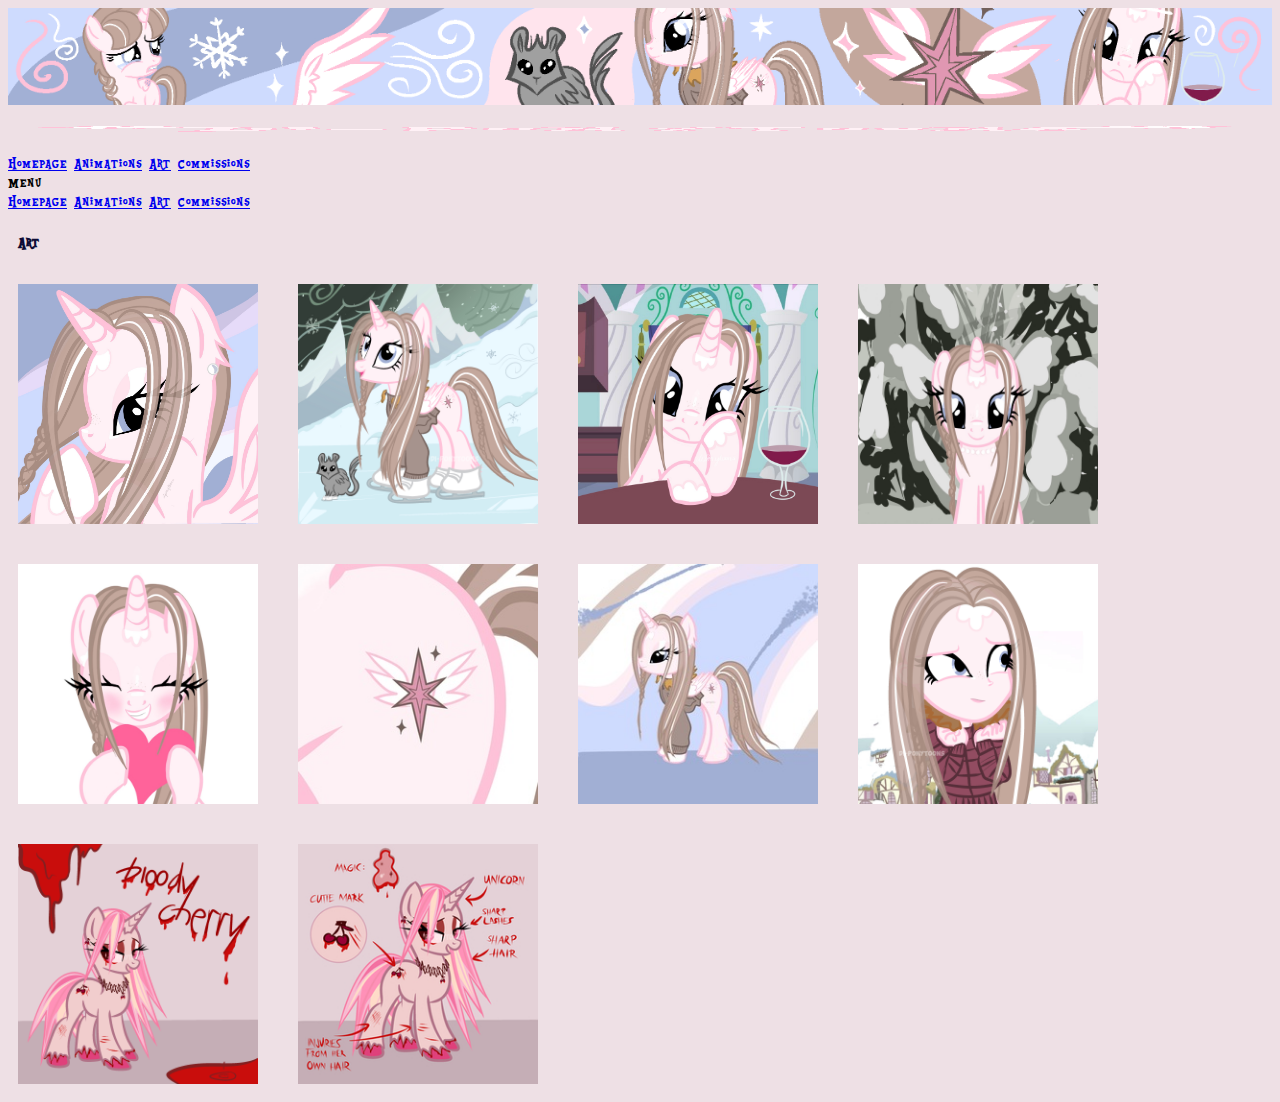
<file: art.html>
<DOCTYPE html>
    <html lang="de">
    <head>
        <meta charset="UTF-8">
        <meta name="viewport" content="width=device-width, initial-scale=1.0">
        <title>di-ponytoons</title>
        <link rel="stylesheet" href="styles/style.css?v=1.0">
        <link rel="stylesheet" href="https://fonts.googleapis.com/icon?family=Material+Icons">
<link rel="stylesheet" href="https://code.getmdl.io/1.3.0/material.grey-indigo.min.css" />        <script defer src="https://code.getmdl.io/1.3.0/material.min.js"></script>
        <link rel="icon" type="image/x-icon" href="/img/favicon.ico">
    </head>
    <body class="body2">
    <img class="upl" src="img/lista.jpg">

          <div class="mdl-layout mdl-js-layout mdl-layout--fixed-header">
            <header class="mdl-layout__header">
              <div class="mdl-layout__header-row">
                <span class="mdl-layout-title titles"><a href="index.html"><img class="title" src="img/title.png"></a></span>                <div class="mdl-layout-spacer"></div>
                <nav class="mdl-navigation mdl-layout--large-screen-only">
                  <a class="mdl-navigation__link" href="index.html">Homepage</a>
                  <a class="mdl-navigation__link" href="animations.html">Animations</a>
                  <a class="mdl-navigation__link" href="art.html">Art</a>
                  <a class="mdl-navigation__link" href="commissions.html">Commissions</a>
                </nav>
              </div>
            </header>
            <div class="mdl-layout__drawer">
              <span class="mdl-layout-title">Menu</span>
              <nav class="mdl-navigation">
                <a class="mdl-navigation__link" href="index.html">Homepage</a>
                <a class="mdl-navigation__link" href="animations.html">Animations</a>
                <a class="mdl-navigation__link" href="art.html">Art</a>
                <a class="mdl-navigation__link" href="commissions.html">Commissions</a>
              </nav>
            </div>
     <main class="mdl-layout__content">
  <h4 class="home-dsc" style="margin-left:10px;">Art</h4>
  <div class="portfolio-card">
    <div class="portfolio-card">
  <div class="video">
    <img src="img/art1.jpg" width="240" height="240" alt="Art 1">
  </div>
  <div class="video">
    <img src="img/art2.jpg" width="240" height="240" alt="Art 2">
  </div>
  <div class="video">
    <img src="img/art3.jpg" width="240" height="240" alt="Art 3">
  </div>
  <div class="video">
    <img src="img/art4.jpg" width="240" height="240" alt="Art 4">
  </div>
  <div class="video">
    <img src="img/art5.jpg" width="240" height="240" alt="Art 5">
  </div>
  <div class="video">
    <img src="img/art6.jpg" width="240" height="240" alt="Art 6">
  </div>
  <div class="video">
    <img src="img/art7.jpg" width="240" height="240" alt="Art 7">
  </div>
  <div class="video">
    <img src="img/art8.jpg" width="240" height="240" alt="Art 8">
  </div>
  <div class="video">
    <img src="img/art9.jpg" width="240" height="240" alt="Art 9">
  </div>
  <div class="video">
    <img src="img/art10.jpg" width="240" height="240" alt="Art 10">
  </div>
</div>
  </div>
</main> 
                    </div>
		</div>
              </div>
            </main>
          </div>
        
    </body>
    </html>
</file>
<file: styles/style.css>
body, h1, h2, h3, h4, h5, h6, p, a, div, span, ul, li, table, td, th, input, textarea, button {
  font-family: 'Equestria', Arial, sans-serif;
}

@font-face {
  font-family: 'Equestria';
  src: url('fonts/Equestria.woff2') format('woff2'),
       url('fonts/Equestria.woff') format('woff'),
       url('fonts/Equestria.otf') format('opentype');
  font-weight: normal;
  font-style: normal;
}

.portfolio-card-index {
	background-color: white;
}
body {
    background-color: #eee0e5;
    font-family: 'Equestria', Arial, sans-serif;
}


.galerie {
margin-left: auto;
}

.Collage {
    width: 100%;
    max-width: 1200px;
}

.WBH {
    width: 300px;
    font-size: medium;
}

.home-dsc {
      font-family: 'Equestria', Arial, sans-serif;
    color: rgb(14, 13, 54);
    text-align: justify;

}

.cinfo {
    display: flex;
    justify-content: space-around;
}

.upl {
    width: 100%;   
   }

.LDH {
    width: 300px;
}

.title {
    width: 100%;
    max-height: 50px;
}

.titles {
    max-width: 50%;
}

.demo-card-image__filename {
    color: rgb(247, 255, 176);
}

.PRDL {
    padding-left: 10px;
    display: flex;
    justify-content: flex-start;
}

.LDHI {
    padding-top: 30px;
}

.page-content {
    align-content: center;
    padding: 30px 30px ;
}

.article-image{
    float:left;
    margin-right: 10px ;
    margin-bottom: 10px;
    border-radius: 18px;

}

.flexpr {
    display: flex;
    justify-content: flex-start;
}

.portfolio-max-width {
    max-width: 1600px;
    margin: auto;
  }

.portfolio-card-index {
	width: 80% !important;
}
.portfolio-card p {
    line-height: 18px;
    text-align: justify;
    hyphens: auto;
    color: rgb(14, 13, 54);
    font-size: large;

}
div.mdl-layout__drawer-button > i  {
    margin-top:12px;
}

.video {
  background: transparent;
  margin: 10px;
  display: inline-block;
  vertical-align: top;
}

.video video {
  background: transparent;
  border: none;
  box-shadow: 0 2px 8px rgba(0,0,0,0.1);
  border-radius: 8px;
}

.portfolio-card {
  display: flex;
  flex-wrap: wrap;
  gap: 20px;
  background: transparent;
  box-shadow: none;
}
</file>
